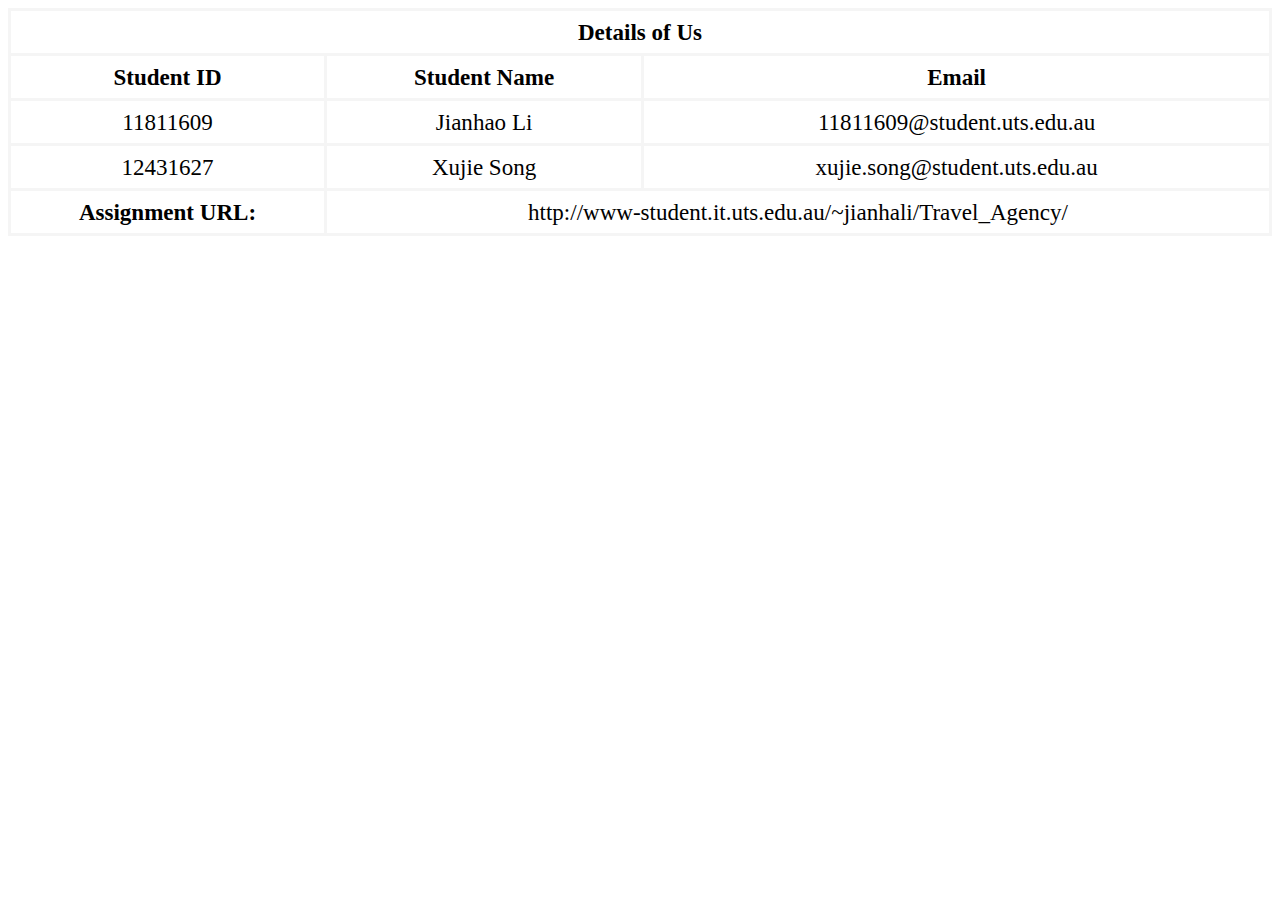
<file: AboutUs.html>
<html>
    <head>
        <title>About Us</title>
        <style>
            table, th, td{
               border: 3px solid #f5f5f5;
               line-height: 40px;
                border-collapse: collapse;
                text-align: center;
                font-size: larger;
            }

        </style>
    </head>
    <body>
        <table  width="100%">
            <tr>
                <td colspan="3"><b>Details of Us</b></td>
            </tr>
            <tr><th>Student ID</th><th>Student Name</th><th>Email</th></tr>
            <tr><td>11811609</td><td>Jianhao Li</td><td>11811609@student.uts.edu.au</td></tr>
            <tr><td>12431627</td><td>Xujie Song</td><td>xujie.song@student.uts.edu.au</td></tr>
            <tr></tr>
            <tr><td><b>Assignment URL:</b></td><td colspan="2">http://www-student.it.uts.edu.au/~jianhali/Travel_Agency/</td></tr>
        </table>
    </body>
</html>
</file>
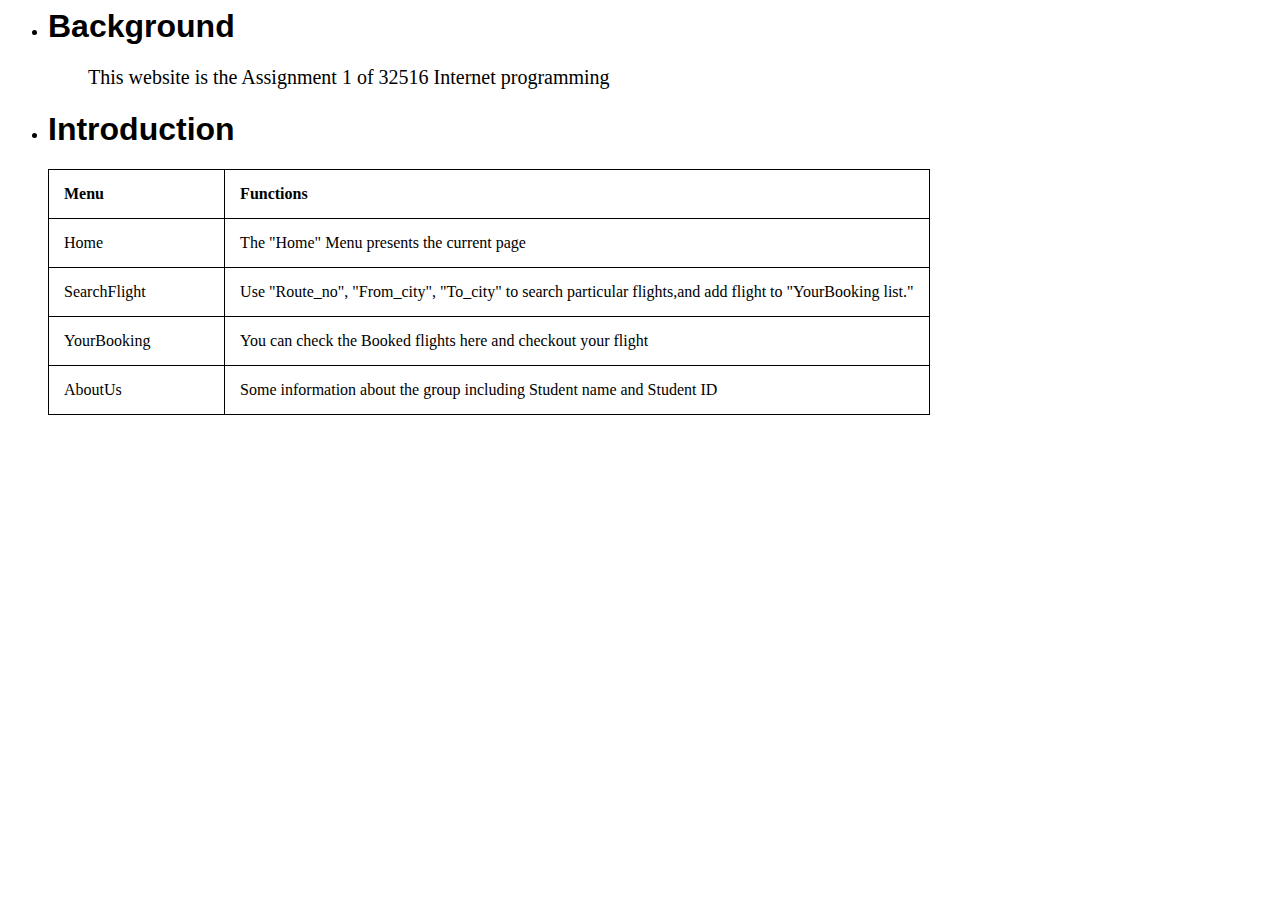
<file: Home.html>
<html>
<head>
    <title>Home</title>
    <style type="text/css">
    h1{
    	font-family: sans-serif;
    }
    p{
    	 font-size: 20px;
    	 text-indent: 2em;
    }
    table, th, td{
		width: auto;
    	border: 1px solid black;
    	border-collapse: collapse;
    	padding: 15px;

    }
    th{
    	text-align: left;
    }
    </style>
</head>
    <body>
    <ul>
    	<li><h1>Background</h1></li>
    	<p>
    		This website is the Assignment 1 of 32516 Internet programming
    	</p>
    	<li><h1>Introduction</h1></li> 
    	<p>
    		<table>
    			<tr>
    				<th>Menu</th>
    				<th style="width: 80%;">Functions</th>
    			</tr>
    			<tr>
    				<td>Home</td>
    				<td>The "Home" Menu presents the current page</td>
    			</tr>
    			<tr>
    				<td>SearchFlight</td>
    				<td>Use "Route_no", "From_city", "To_city" to search particular flights,and add flight
                        to "YourBooking list."</td>
    			</tr>
    			<tr>
    				<td>YourBooking</td>
    				<td>You can check the Booked flights here and checkout your flight </td>
    			</tr>
    			<tr>
    				<td>AboutUs</td>
    				<td>Some information about the group including Student name and Student ID</td>
    			</tr>
    		</table>
    	</p>
    </ul>
    </body>
</html>
</file>
